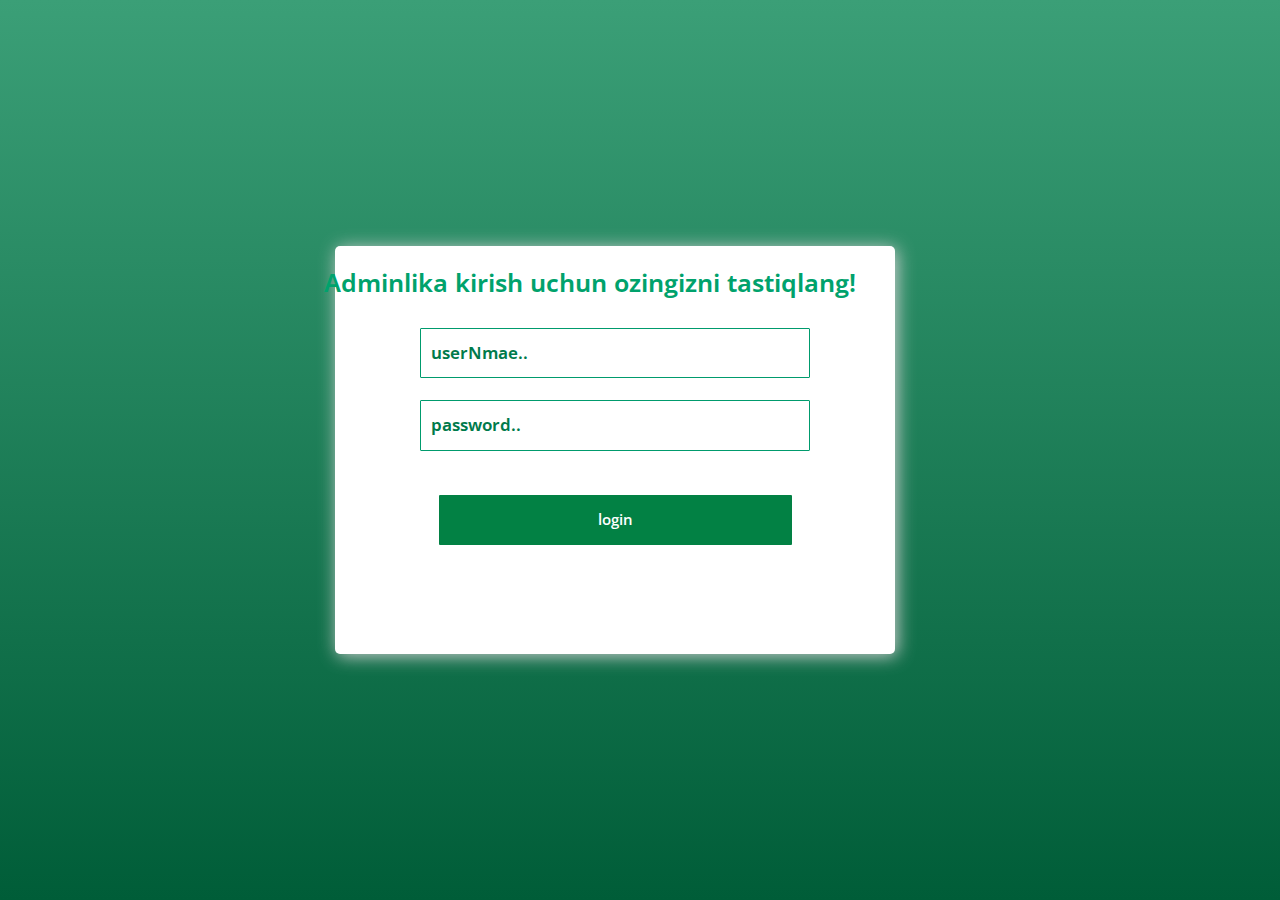
<file: app.html>
<!DOCTYPE html>
<html lang="en">
<head>
    <meta charset="UTF-8">
    <meta name="viewport" content="width=device-width, initial-scale=1.0">
    <title>Document</title><link rel="stylesheet" href="app.css">
    <link rel="preconnect" href="https://fonts.googleapis.com">
<link rel="preconnect" href="https://fonts.gstatic.com" crossorigin>
<link href="https://fonts.googleapis.com/css2?family=Open+Sans:ital,wght@0,300..800;1,300..800&display=swap" rel="stylesheet"> 
</head>
<body>
    

  <form action="">
    <h1>Adminlika kirish uchun ozingizni tastiqlang!</h1>
 <input type="text" placeholder="userNmae..">
 <input type="password" placeholder="password.."  min="8" max="10">
 <b></b>
 <button style="width: 353px;" type="button"><b>login</b></button>

  </form>


    <script src="./app.js"></script>
</body>
</html>
</file>
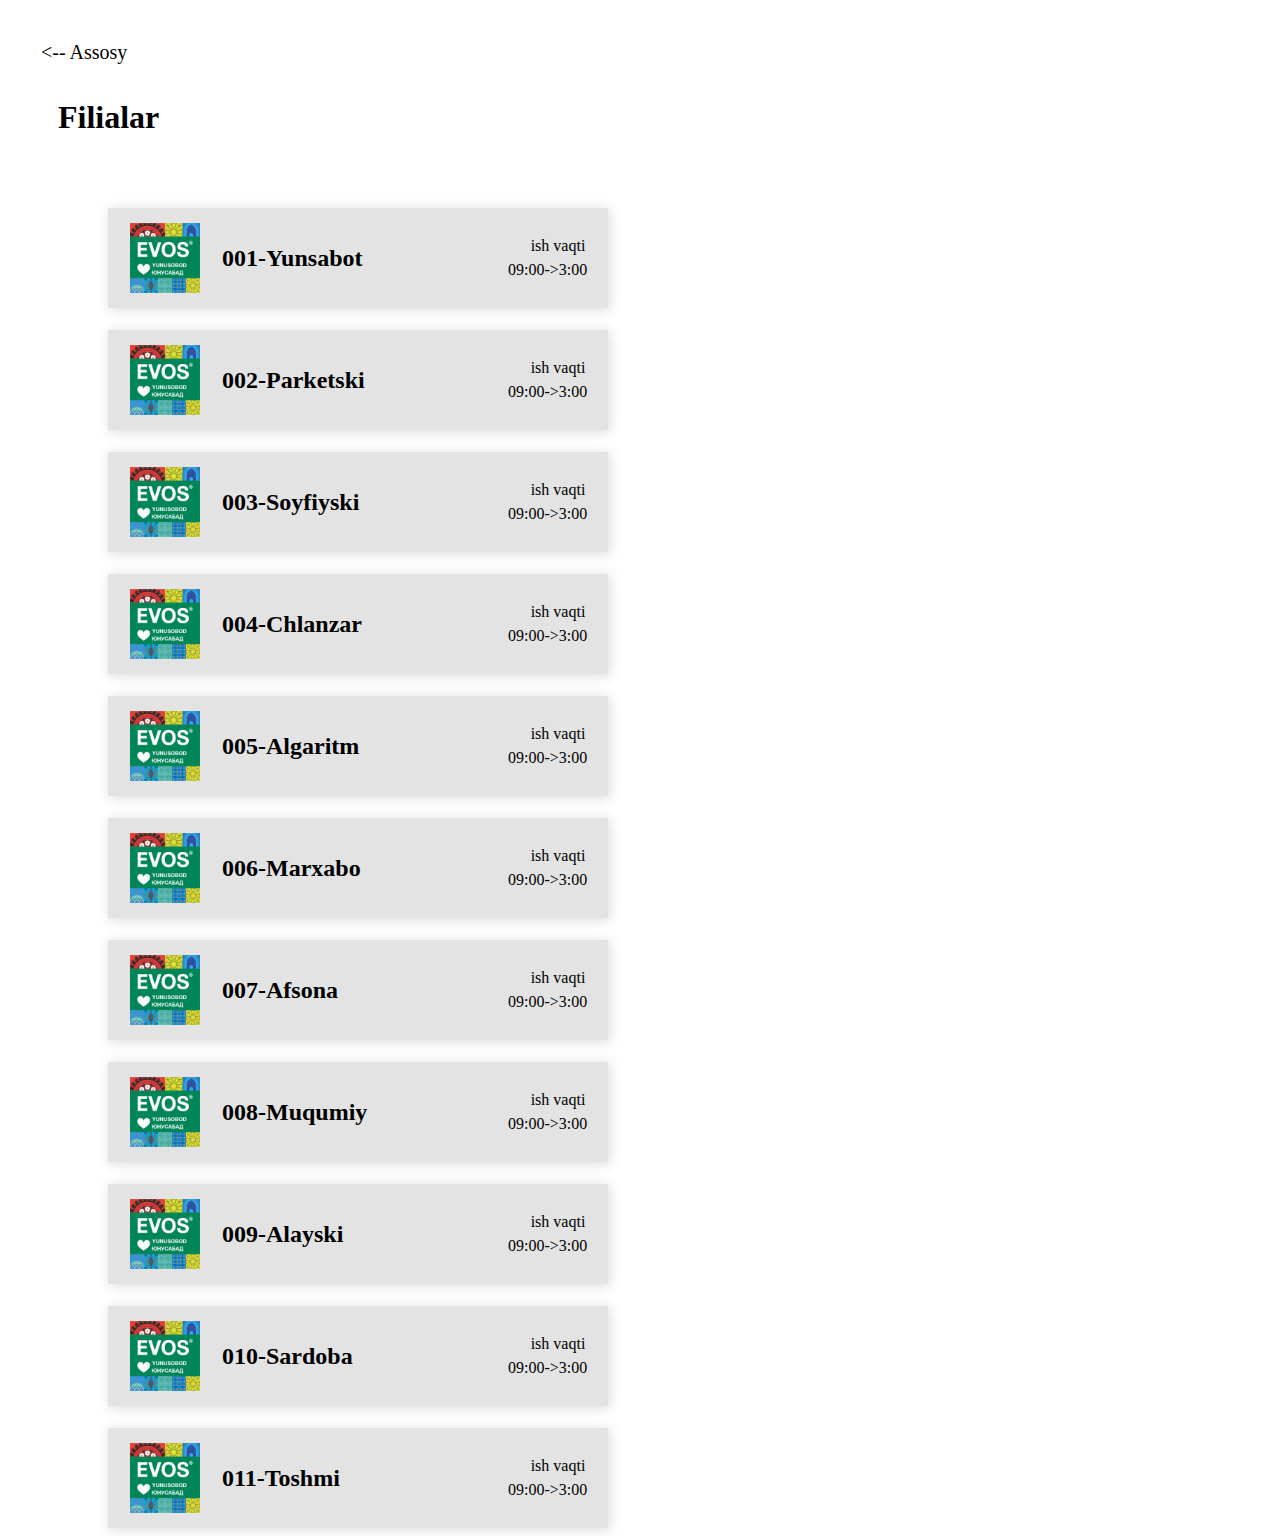
<file: joy.html>
<!DOCTYPE html>
<html lang="en">
<head>
    <meta charset="UTF-8">
    <meta name="viewport" content="width=device-width, initial-scale=1.0">
    <title>Document</title><link rel="stylesheet" href="joy.css">
</head>
<body>
    <div class="asos">
        <a class="ah" href="./index.html"><--  Assosy</a>
        <h1>Filialar</h1>
        <div class="card">
            <div style="display: flex;width: 100%;height: 100px; align-items: center;">
                <img style="height: 70px; margin-left: 22px; margin-right: 22px;" src="./16.png" alt="">
                <h2>001-Yunsabot</h2>
            </div>
            <div style="display: flex; flex-direction: column; height: 70px;align-items: center;justify-content: center;">
                <p>ish vaqti</p>
            <p style="width: 100px; margin-top: -10px;">09:00->3:00</p>
            </div>
        </div>
        <div class="card">
            <div style="display: flex;width: 100%;height: 100px; align-items: center;">
                <img style="height: 70px; margin-left: 22px; margin-right: 22px;" src="./16.png" alt="">
                <h2>002-Parketski</h2>
            </div>
            <div style="display: flex; flex-direction: column; height: 70px;align-items: center;justify-content: center;">
                <p>ish vaqti</p>
            <p style="width: 100px; margin-top: -10px;">09:00->3:00</p>
            </div>
        </div>
        <div class="card">
            <div style="display: flex;width: 100%;height: 100px; align-items: center;">
                <img style="height: 70px; margin-left: 22px; margin-right: 22px;" src="./16.png" alt="">
                <h2>003-Soyfiyski</h2>
            </div>
            <div style="display: flex; flex-direction: column; height: 70px;align-items: center;justify-content: center;">
                <p>ish vaqti</p>
            <p style="width: 100px; margin-top: -10px;">09:00->3:00</p>
            </div>
        </div>
        <div class="card">
            <div style="display: flex;width: 100%;height: 100px; align-items: center;">
                <img style="height: 70px; margin-left: 22px; margin-right: 22px;" src="./16.png" alt="">
                <h2>004-Chlanzar</h2>
            </div>
            <div style="display: flex; flex-direction: column; height: 70px;align-items: center;justify-content: center;">
                <p>ish vaqti</p>
            <p style="width: 100px; margin-top: -10px;">09:00->3:00</p>
            </div>
        </div>
        <div class="card">
            <div style="display: flex;width: 100%;height: 100px; align-items: center;">
                <img style="height: 70px; margin-left: 22px; margin-right: 22px;" src="./16.png" alt="">
                <h2>005-Algaritm</h2>
            </div>
            <div style="display: flex; flex-direction: column; height: 70px;align-items: center;justify-content: center;">
                <p>ish vaqti</p>
            <p style="width: 100px; margin-top: -10px;">09:00->3:00</p>
            </div>
        </div>
        <div class="card">
            <div style="display: flex;width: 100%;height: 100px; align-items: center;">
                <img style="height: 70px; margin-left: 22px; margin-right: 22px;" src="./16.png" alt="">
                <h2>006-Marxabo</h2>
            </div>
            <div style="display: flex; flex-direction: column; height: 70px;align-items: center;justify-content: center;">
                <p>ish vaqti</p>
            <p style="width: 100px; margin-top: -10px;">09:00->3:00</p>
            </div>
        </div>
        <div class="card">
            <div style="display: flex;width: 100%;height: 100px; align-items: center;">
                <img style="height: 70px; margin-left: 22px; margin-right: 22px;" src="./16.png" alt="">
                <h2>007-Afsona</h2>
            </div>
            <div style="display: flex; flex-direction: column; height: 70px;align-items: center;justify-content: center;">
                <p>ish vaqti</p>
            <p style="width: 100px; margin-top: -10px;">09:00->3:00</p>
            </div>
        </div>
        <div class="card">
            <div style="display: flex;width: 100%;height: 100px; align-items: center;">
                <img style="height: 70px; margin-left: 22px; margin-right: 22px;" src="./16.png" alt="">
                <h2>008-Muqumiy</h2>
            </div>
            <div style="display: flex; flex-direction: column; height: 70px;align-items: center;justify-content: center;">
                <p>ish vaqti</p>
            <p style="width: 100px; margin-top: -10px;">09:00->3:00</p>
            </div>
        </div>
        <div class="card">
            <div style="display: flex;width: 100%;height: 100px; align-items: center;">
                <img style="height: 70px; margin-left: 22px; margin-right: 22px;" src="./16.png" alt="">
                <h2>009-Alayski</h2>
            </div>
            <div style="display: flex; flex-direction: column; height: 70px;align-items: center;justify-content: center;">
                <p>ish vaqti</p>
            <p style="width: 100px; margin-top: -10px;">09:00->3:00</p>
            </div>
        </div>
        <div class="card">
            <div style="display: flex;width: 100%;height: 100px; align-items: center;">
                <img style="height: 70px; margin-left: 22px; margin-right: 22px;" src="./16.png" alt="">
                <h2>010-Sardoba</h2>
            </div>
            <div style="display: flex; flex-direction: column; height: 70px;align-items: center;justify-content: center;">
                <p>ish vaqti</p>
            <p style="width: 100px; margin-top: -10px;">09:00->3:00</p>
            </div>
        </div>
        <div class="card">
            <div style="display: flex;width: 100%;height: 100px; align-items: center;">
                <img style="height: 70px; margin-left: 22px; margin-right: 22px;" src="./16.png" alt="">
                <h2>011-Toshmi</h2>
            </div>
            <div style="display: flex; flex-direction: column; height: 70px;align-items: center;justify-content: center;">
                <p>ish vaqti</p>
            <p style="width: 100px; margin-top: -10px;">09:00->3:00</p>
            </div>
        </div>
        
    </div>
</body>
</html>
</file>
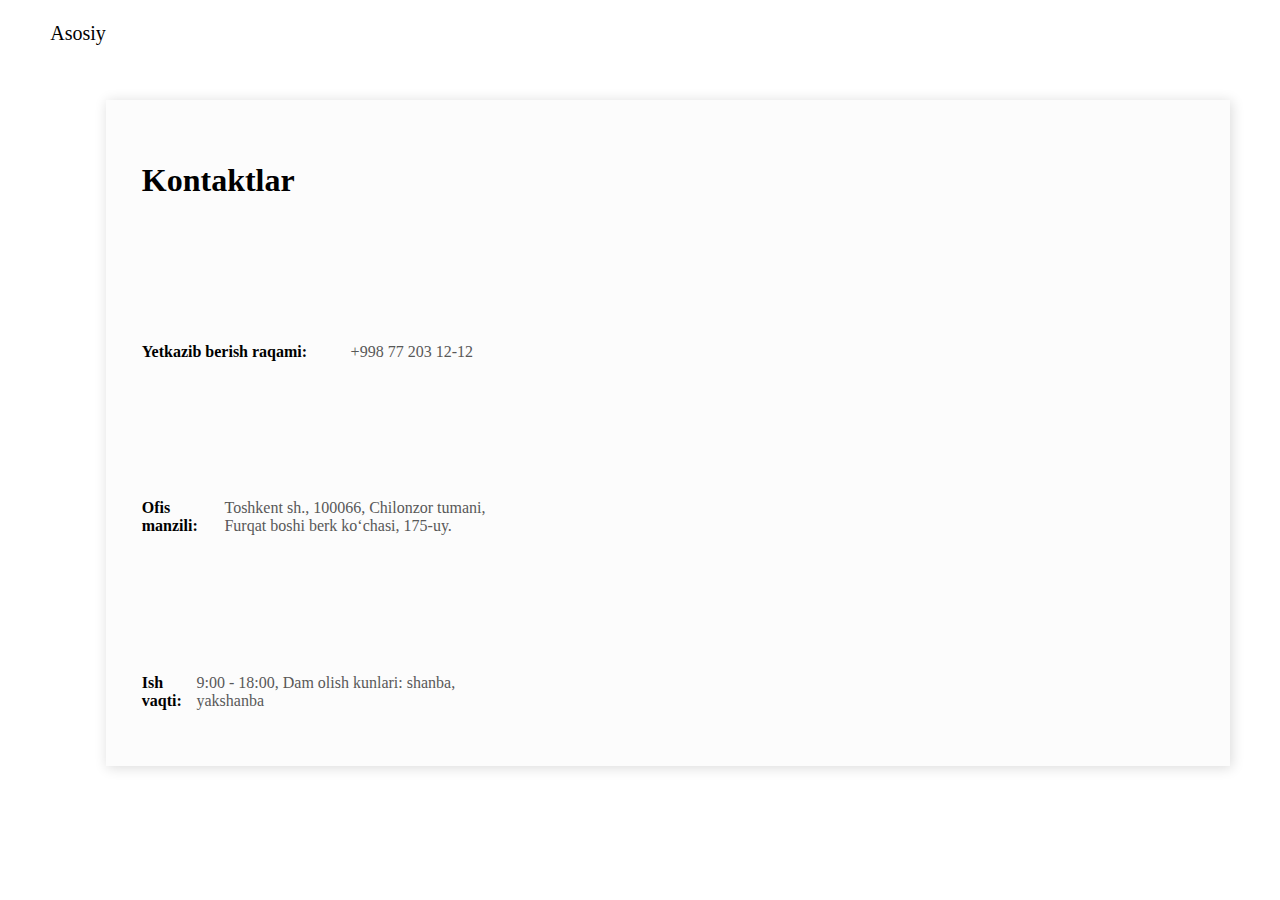
<file: kontackt.html>
<!DOCTYPE html>
<html lang="en">
<head>
    <meta charset="UTF-8">
    <meta name="viewport" content="width=device-width, initial-scale=1.0">
    <title>Document</title><link rel="stylesheet" href="kon.css">
</head>
<body>
    <a class="ah1" href="index.html">Asosiy</a>
<div class="dd">
        
<div class="malumot">
    <h1 >Kontaktlar</h1>
    <div  style="display: flex;align-items: center;">
        <b>Yetkazib berish raqami:</b>
        <p>+998 77 203 12-12</p>
    </div>
    <div style="display: flex;align-items: center;">
        <b>Ofis manzili:</b>
        <p style="width: 300px; margin-right:-32px;">
            Toshkent sh., 100066, Chilonzor tumani, Furqat boshi berk ko‘chasi, 175-uy.</p>
    </div>
    <div style="display: flex;align-items: center;">
        <b>Ish vaqti:</b>
        <p>
            9:00 - 18:00,
            Dam olish kunlari: shanba, yakshanba</p>

    </div>
   
</div>
<div class="map">
    <iframe src="https://www.google.com/maps/embed?pb=!1m18!1m12!1m3!1d1014.8435365555553!2d69.28474618399481!3d41.36782986094187!2m3!1f0!2f0!3f0!3m2!1i1024!2i768!4f13.1!3m3!1m2!1s0x38aef3538199cd9b%3A0x13422e77d307b8e3!2sCAMBRIDGE%20Learning%20Center%20-%20Yunusobod!5e0!3m2!1sru!2s!4v1719226602099!5m2!1sru!2s" width="600" height="450" style="border:0;" allowfullscreen="" loading="lazy" referrerpolicy="no-referrer-when-downgrade"></iframe>
</div>
</div>
</body>
</html>
</file>
<file: app.css>
* {
    margin: 0;
    padding: 0;
}

.card > div {
    display: flex;
    align-items: center;
    width: 90%;
    height: 30px;
    background-color: rgb(232, 232, 232);
    border-radius: 3px;
    justify-content: space-between;
    padding: 10px;
    margin-bottom: 10px; 
    
}
form{
    display: flex;
    width: 44%;
    align-items: center;
    flex-direction: column;
    background-color: #ffffff;
    height: 40vh;
    padding: 12px;
    gap: 22px;
}
button{

       width: 72%;
    height: 28.5px;
    background-color: rgb(2, 129, 68);
    border-radius: 1px;
    padding: 10px;
    border: 1px solid rgb(0, 152, 107);
}
button>b{
    font-family: Open Sans;
    font-size: 15px;
    font-weight: 600;
    line-height: 25.6px;
    color: rgb(255, 255, 255);
}
input {
    display: flex;
    align-items: center;
    width: 72%;
    height: 28.5px;
    background-color: rgb(255, 255, 255);
    border-radius: 1px;
    padding: 10px;
    border: 1px solid rgb(0, 155, 109);
    outline: none;
    font-family: Open Sans;
    font-size: 15px;
    font-weight: 600;
    line-height: 25.6px;
    color: rgb(0, 136, 86);
    
}

.card > div > p {
    margin-left: 12px;
}

img {
    width: 39px;
    height: 24px;
}


.id {
    margin-right: -280px;
}

.btny {
    background-color: #5d5d5d;
    border: none;
    border-radius: 2px;
    position: absolute;
    right: 41.5%;
}

.btny2 {
    background-color: #bc0000;
    border: none;
    border-radius: 2px;
    margin-right: -10px;
    margin-left: -98px;


}

button{
    width: 54px;
    height: 50px;
    border: none;

}
h1{
    margin-left: -300px;
    font-family: Open Sans;
    font-size: 25px;
    font-weight: 650;
    line-height: 25.6px;
    color: rgb(0, 162, 108);
    margin-bottom: 10px;
    margin-right: -250px;
    
}
form{
    width: 40%;
    display: flex;
    flex-direction: column;
    align-items: center;
    gap: 22px;
    background-color: rgb(255, 255, 255);
    box-shadow: 2px 2px 18px 0px rgb(208, 208, 208);
    border-radius: 5px;
    padding: 24px;
    margin-left: -50px;

}
.card{
    width: 100%;
    
    display: flex;
    flex-direction: column;
    align-items: center;
    gap: 22px;

    
    padding: 24px;
    
}
body{
    width: 100%;
    height: 100vh;
    display: flex;
    align-items: center;
    justify-content: center;
    flex-direction: column;
    background: linear-gradient(to top, #005d38, #3b9f77);
    position: relative;

}
p{
    
font-family: Open Sans;
font-size: 16px;
font-weight: 600;
line-height: 25.6px;
color: rgb(0, 0, 0);

}
::placeholder{
    
    font-family: Open Sans;
    font-size: 17px;
    font-weight: 650;
    line-height: 25.6px;
    color: rgb(0, 122, 75);
    
    }
    .failed{
        
    
        font-family: Open Sans;
        font-size: 18px;
        font-weight: 650;
        line-height: 25.6px;
        color: rgb(255, 0, 0);
        margin-top: -20px;
    }
</file>
<file: joy.css>
.card{
    display: flex;
    width: 500px;
    height: 100px;
    background-color: rgb(227, 227, 227);
    box-shadow: 1px 1px 12px 0.5px rgb(220, 220, 220);
    align-items: center;
    margin-left: 100px;
}
.ah{
    font-size: 20px;
    text-decoration: none;
    color: rgb(0, 0, 0);
    padding: 33px;
    margin-bottom: -70px;
}
.ah:hover{
 color: rgb(59, 59, 59);
}
h1{
    margin: 50px;
}
.asos{
    display: flex;
    flex-direction: column;
    gap: 22px;
}
.card:hover{
    display: flex;
    width: 505px;
    height: 102px;
    background-color: rgb(243, 243, 243);
    box-shadow: 1px 1px 18px 1px rgb(220, 220, 220);
    align-items: center;
    margin-left: 100px;
    transition: 0.2s;
}
</file>
<file: kon.css>
div{
    display: flex;
    justify-content: space-between;
    width: 60%;
    
}
.malumot{
    display: flex;
    flex-direction: column;
width: 100%;
padding: 18px;
height: 65vh;

}
.dd{
    display: flex;
    background-color: rgb(252, 252, 252);
    box-shadow: 1px 1px 12px 0.5px rgb(220, 220, 220);
width: 85%;
padding: 18px;
height: 70vh;
align-items: center;
margin-top: 100px;

}
body{
    width: 100%;
    margin: 0;
    display: flex;
  
    justify-content: center;
    height: 100vh;
    
}
*{
    padding: 0;
}
p{
    color: rgb(88, 88, 88);
   
}
.map{
    margin-left: -100px;
}
.ah1{
    font-size: 20px;
    text-decoration: none;
    color: rgb(0, 0, 0);
    margin-top: 22px;
}
.ah1:hover{
 color: rgb(73, 73, 73);
}
</file>
